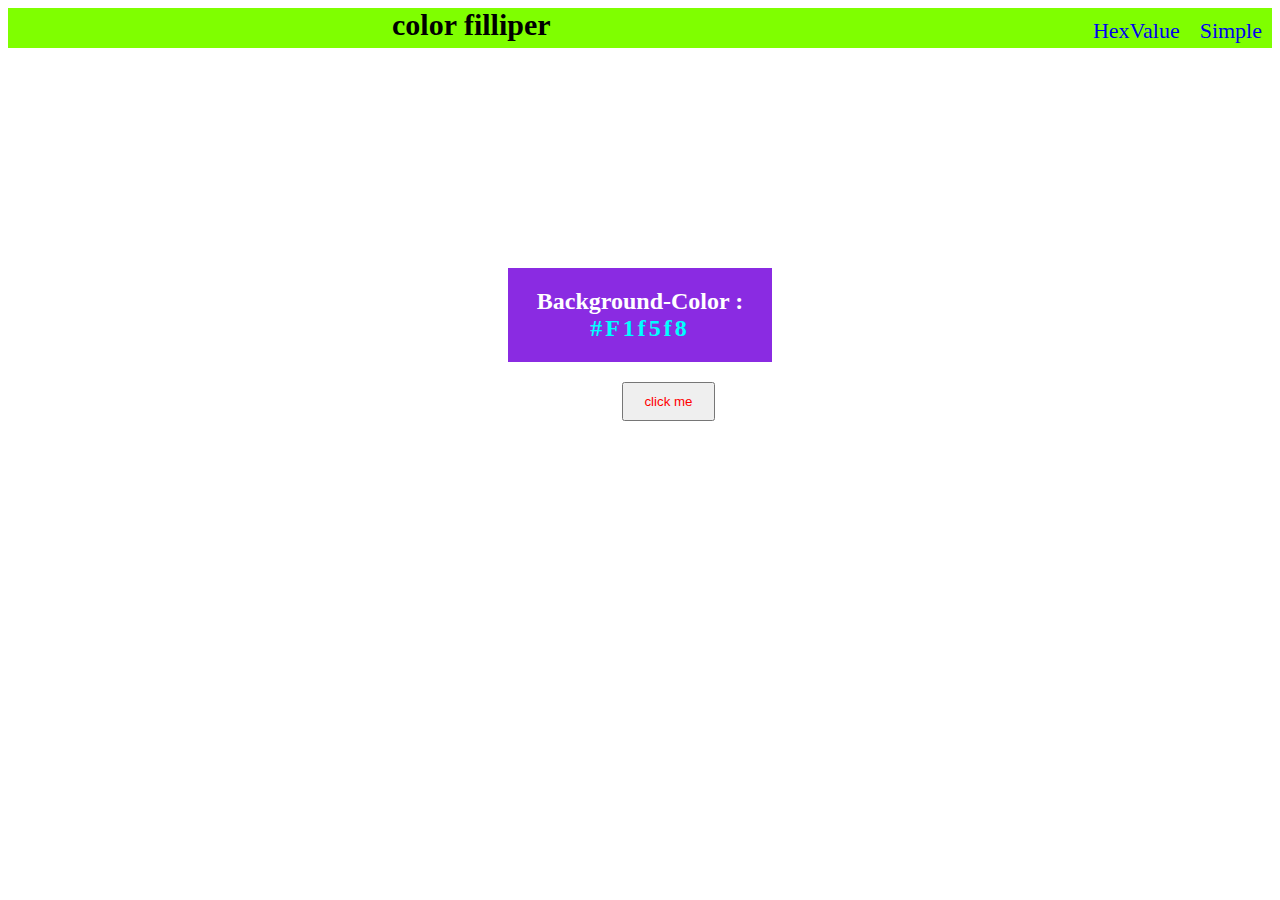
<file: about.html>
<!DOCTYPE html>
<html lang="en">
<head>
    <meta charset="UTF-8">
    <meta http-equiv="X-UA-Compatible" content="IE=edge">
    <meta name="viewport" content="width=device-width, initial-scale=1.0">
    <title>Document</title>
    <style>
        #simple{
            color:white;
            background-color: blueviolet;
            padding:20px;
            padding-left: none;
            padding-right: none;
         
           
        }
        .span{
            color:cyan;
            letter-spacing: 3px;
        }
        .main{
            text-align: center;
            padding-left:500px;
            padding-top: 200px;
            padding-right:500px;

        }
        .nav{
            display: inline;
        }
        a{
            text-decoration: none;
            padding: 10px;
            float:right;
            font-size: 22px;
        }
        h3{
            padding: 50px;
            padding-left: 30vw;
            font-size: 30px;
            color: black;
        }
        .header{
            background-color: chartreuse;
            height: 40px;
        }

    </style>

</head>
<body>
    <div class="header">
    <h3 class="nav">color filliper</h3>
    <nav class='nav'>
      <a href="index.html">Simple</a>
      <a href="about.html">HexValue</a>
    </nav>
    </div>
        <div class="main">
            <h2 id='simple'>Background-Color : <span class='span'>#F1f5f8 </span></h2>
        </div>
      <div >
          <button class="btn">click me</button>
      </div>

      
    <script src="app.js"></script>
</body>
</html>
</file>
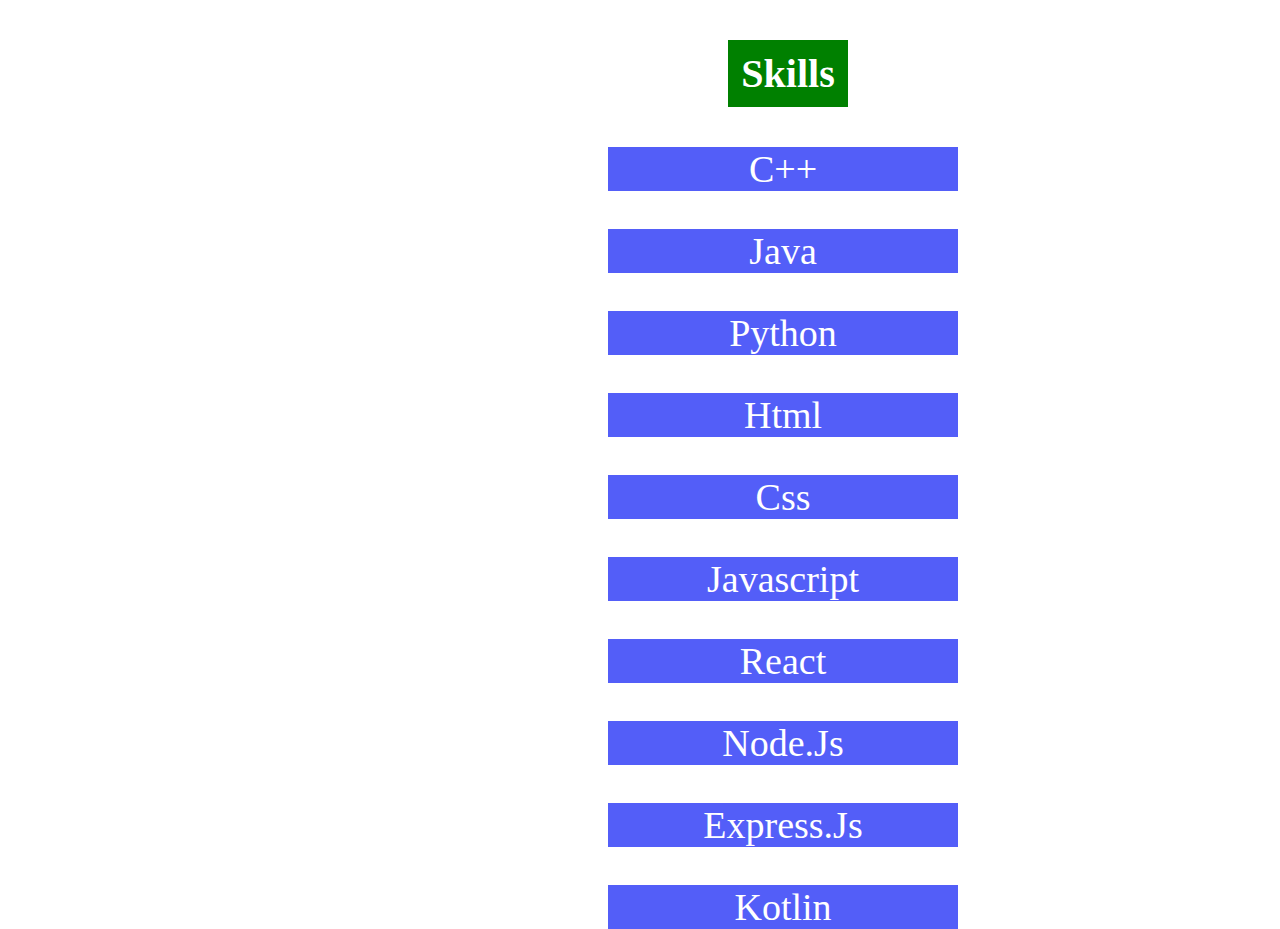
<file: skills.html>
<!DOCTYPE html>
<html lang="en">
<head>
    <meta charset="UTF-8">
    <meta http-equiv="X-UA-Compatible" content="IE=edge">
    <meta name="viewport" content="width=device-width, initial-scale=1.0">
    <title>Document</title>
    <style>
        h2{
             position: relative;
             left:250px;
            text-align: center;
            text-transform: capitalize;
            background-color: green;
            color:white;
            font-size:40px;
            width: 100px;
            left: 380px;
            margin:40px;
            padding: 10px;
        }
        div{
            width: 350px;
            height: 350px;
            position: relative;
            left:300px;
        }
        p{
            text-transform: capitalize;
            text-align: center;
            font-size:38px;
            background-color: rgb(83, 94, 248);
            color:white;
        }
    </style>
</head>
<body>
    <div>
    <h2>Skills</h2>
    <div>
        <p>c++</p>
        <p>java</p>
        <p>python</p>
        <p>html</p>
        <p>css</p>
        <p>javascript</p>
        <p>react</p>
        <p>node.js</p>
        <p>express.js</p>
        <p>kotlin</p>
    </div>
    </div>
</body>
</html>
</file>
